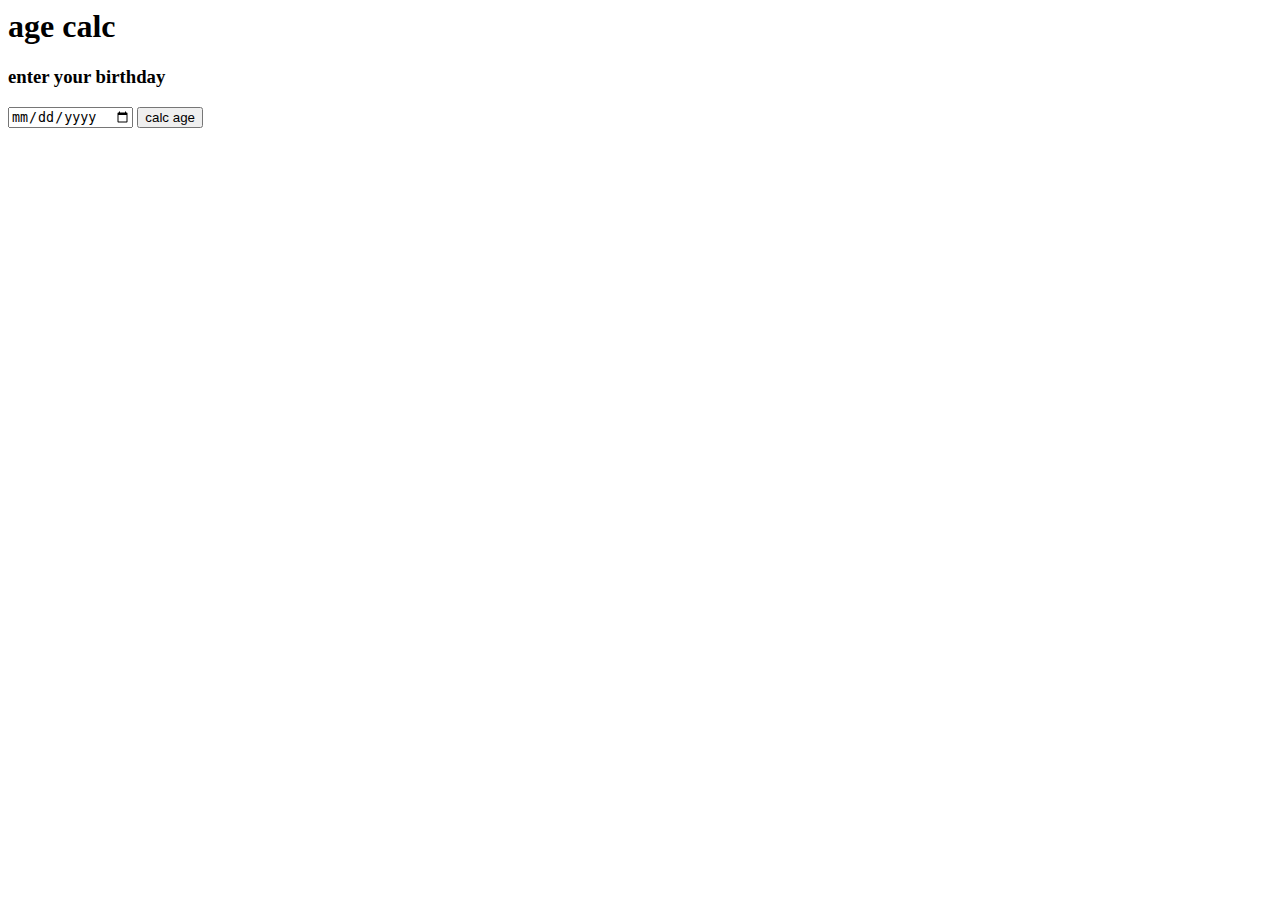
<file: Age calc/index.html>
<!<!DOCTYPE HTML>
<html>
  <head>
  <script src="Agecalc.js"></script>  
  <style>
    
  </style>
  </head>
  <body>
    
    <h1> age calc</h1>
    <h3>enter your birthday</h3>
    <input type="date">
    <button onclick="calculateAge">calc age</button>
  </body>
</html>
</file>
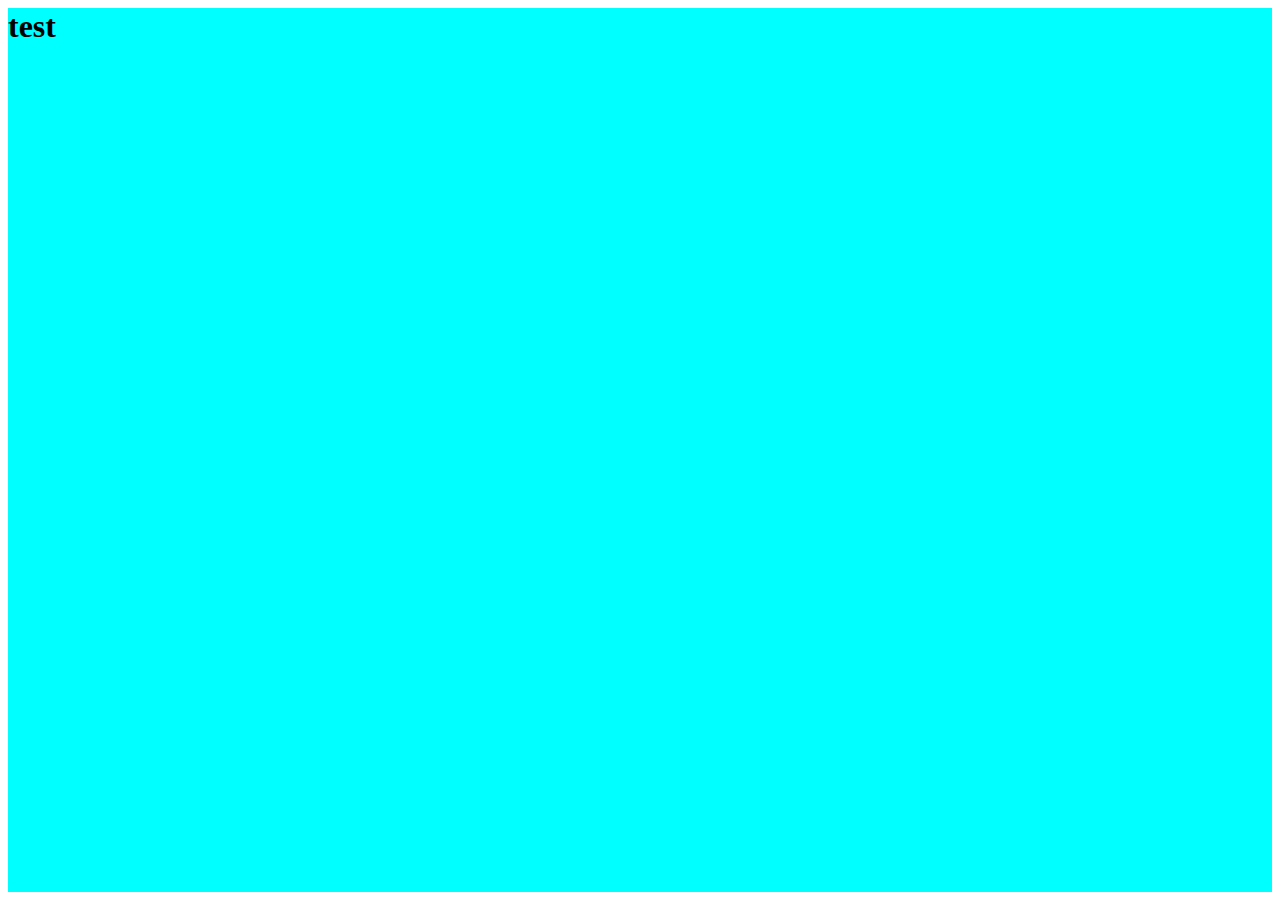
<file: phone site/index.html>
<html>
  <head>
    <title>big</title>
    <script src="phonescript.js"></script>
  </head>
  <style>
   #bg{
     background-color:cyan;
     width:100%;
     height:100%;
   }
  </style>
  
  <body onload="loopColor()">
    <div id="bg">
      <h1>test</h1>
    </div>
  </body>
  
</html>
</file>
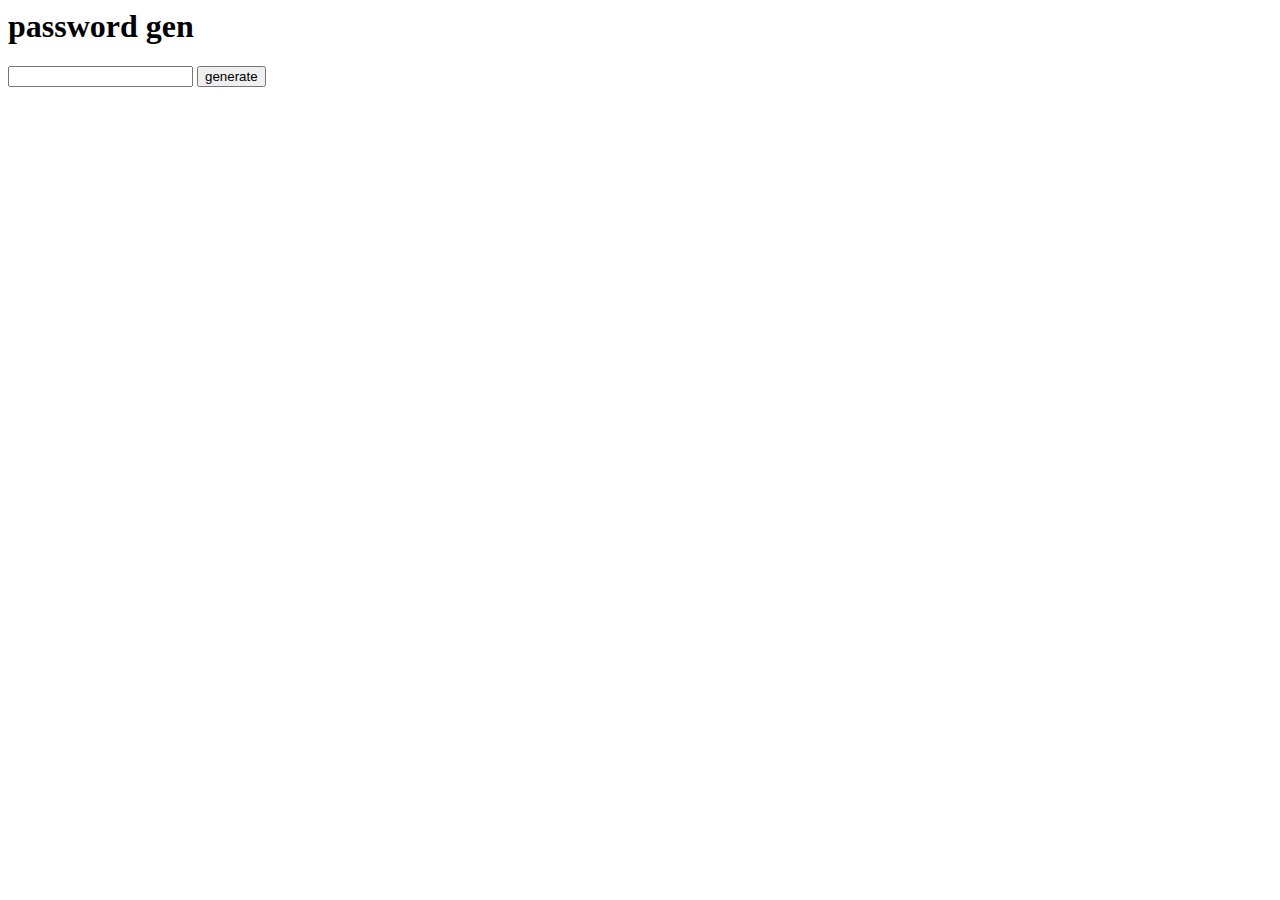
<file: b.html>
<html>
  <head>
    <title>passwordgen</title>
  </head>
  <body>
    <h1>password gen</h1>
    <input type="text" id="password">
    <button onclick="generatePassword()">generate</button>
    <label for=""
  </body>
</html>
</file>
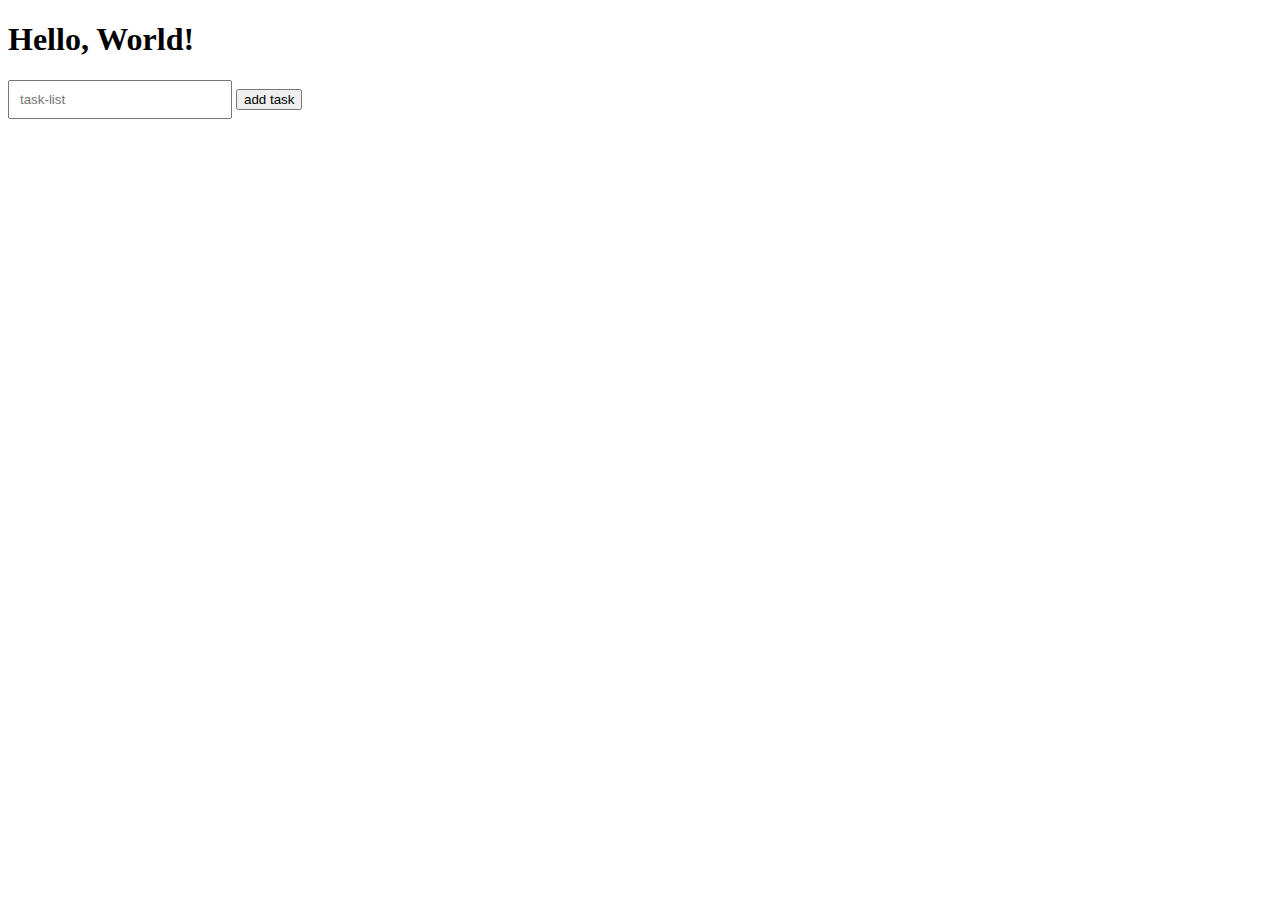
<file: test.html>
<!DOCTYPE html>

<html>
<style>
#task-input
{
  width: 200px;
  padding: 10px;
  
}
li {
    background-color: #fff;
    padding: 10px;
    margin: 5px 0;
    border-radius: 5px;
    display: flex;
    justify-content: space-between;
    align-items: center;
}
</style>
<head>
  <meta http-equiv="CONTENT-TYPE" content="text/html; charset=UTF-8">
  
  <title>Hello, World!</title>
</head>
<body>
  <h1>
    Hello, World!
  </h1>
  <input type="text" id="task-input" placeholder="task-list">
  <button id="add-task-btn">add task</button>
  <ul id="task-list"></ul>
</body>
<script>
document.addEventListener('DOMContentLoaded',function()
{const addButton = document.getElementById('add-task-btn');
  const taskInput = document.getElementById('task-input');
  const taskList = document.getElementById('task-list');
  
  addButton.addEventListener('click',function(){
    const taskText=taskInput.value.trim();
    if(taskText==="") return;
    const li=document.createElement('li');
    li.textContent=taskText;
    
    const deleteButton=document.createElement('button');
    deleteButton.textContent='Delete';
    deleteButton.className='delete-btn';
    deleteButton.addEventListener('click',function(){
      taskList.removeChild(li);
    });
    
    li.appendChild(deleteButton);
    li.addEventListener('click',function(){
      li.classList.toggle('completed');
      });
    taskList.appendChild(li);
    taskInput.value='';
  });
});

const quotes= ["keep going","dont lose hope",
"you got this","remember to eat"];
var count=quotes.length;
var randomnum=Math.floor(Math.random()*count);

var t=5;
var y=6;
var value=quotes[randomnum];

alert(value);

</script>
</html>
</file>
